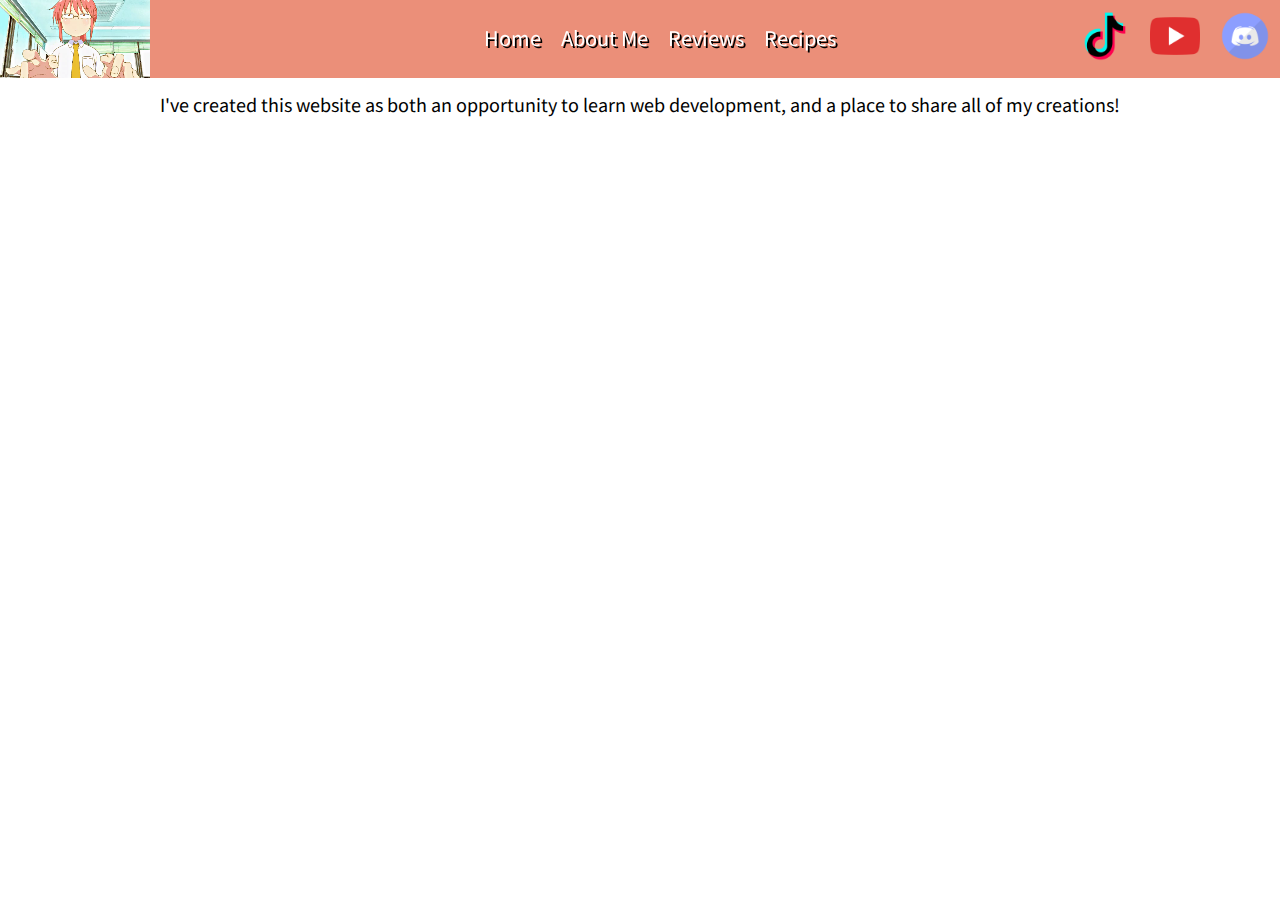
<file: index.html>
<!DOCTYPE html>
<html>
  
<head>
  <title>Blake's Website</title>
  <link rel="preconnect" href="https://fonts.googleapis.com">
  <link rel="preconnect" href="https://fonts.gstatic.com" crossorigin>

  <link href="https://fonts.googleapis.com/css2?family=Noto+Sans+JP&family=Open+Sans:ital,wght@0,300..800;1,300..800&display=swap" rel="stylesheet">
  <link href="./globalcss/global.css" rel="stylesheet" >
  <link href="./globalcss/header.css" rel="stylesheet" >
  <link href="./index.css" rel="stylesheet" >
</head>
<body>
  <header>
    <div>
      <video autoplay muted loop id="kobayashi-typing" src="./images/kobayashityping.mp4" alt="Picture of Miss Kobayshi"></video>
    </div>
      <nav class="nav_background">
        <ul>
          <li><a href="/">Home</a></li>
          <li><a href="./aboutme/aboutme.html">About Me</a></li>
          <li><a href="./reviews/home.html">Reviews</a></li>
          <li><a href="./recipes/home.html">Recipes</a></li>
        </ul>
      </nav>  
    <nav class="nav_social">
      <ul>
        <li><a href="https://www.tiktok.com/@theblakesama" target="_blank"><img class="social_media_icons" src="./images/icons/tiktok.png" alt="TikTok icon"></a></li>
        <li><a href="https://www.youtube.com/channel/UCnR93KHPxP8_eKQBZ5_vh8A" target="_blank"><img class="social_media_icons" src="./images/icons/youtube.png" alt="YouTube icon"></a></li>
        <li><a href="https://discord.gg/truck-kun"target="_blank"><img class="social_media_icons" src="./images/icons/discord.png" alt="Discord icon"></a></li>
      </ul>
    </nav>
  </header>
  <div class="center">
    <h1>
      Welcome to Blake's corner of the internet!
    </h1>
    <p>
     I've created this website as both an opportunity to learn web development, and a place to share all of my creations!
    </p>
  </div>
  <div>
    <video class="lucky-star" autoplay loop muted src="https://media.tenor.com/xGbzcBL9rVYAAAPo/lucky-star-intro-lucky-star.mp4">Video could not be displayed</video>
  </div>
  
</body>

</html>
</file>
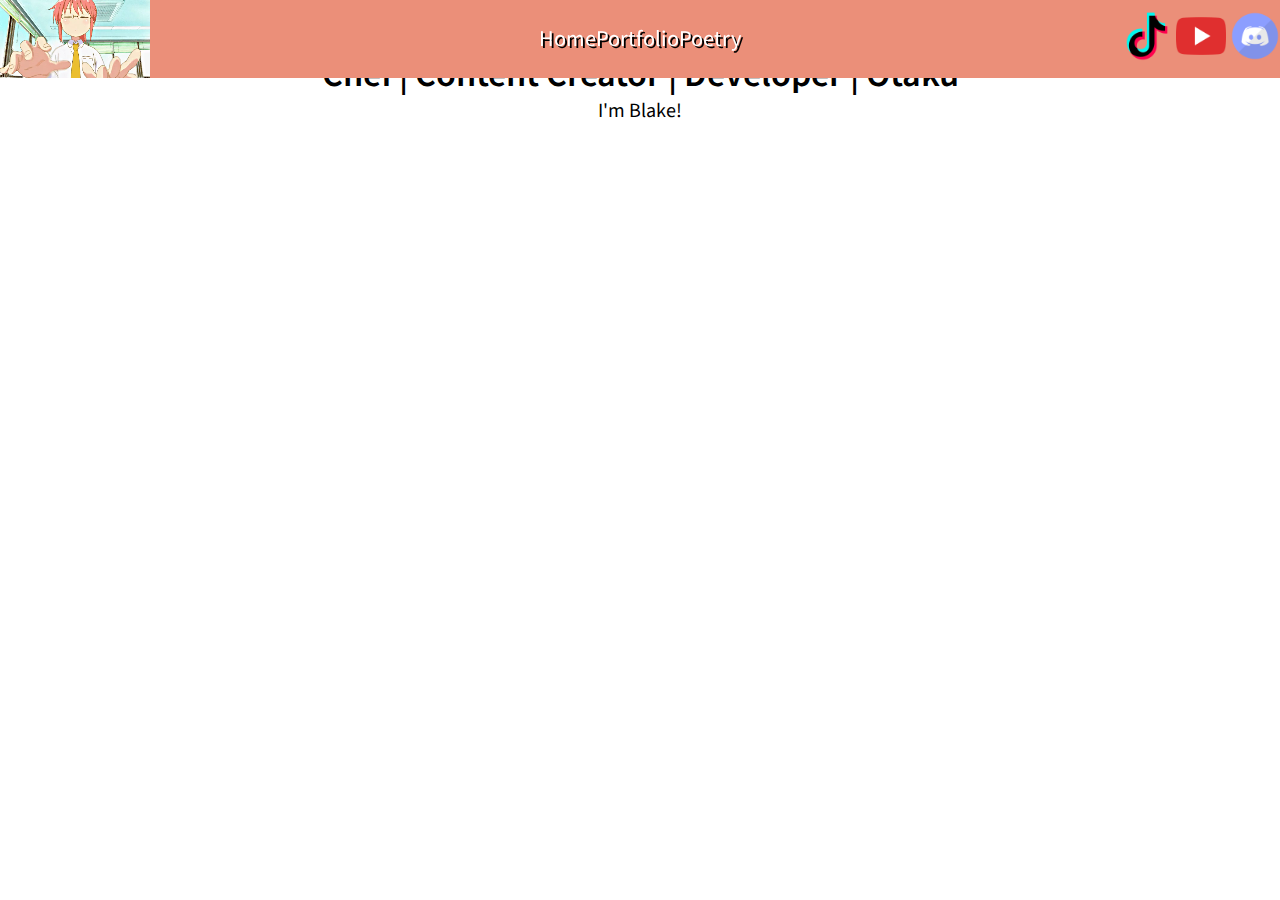
<file: aboutme/aboutme.html>
<!DOCTYPE html>
<html>

<head>
  <title>Who is Blake?</title>
  <link rel="preconnect" href="https://fonts.googleapis.com">
  <link rel="preconnect" href="https://fonts.gstatic.com" crossorigin>
  
  <link href="https://fonts.googleapis.com/css2?family=Noto+Sans+JP&family=Open+Sans:ital,wght@0,300..800;1,300..800&display=swap" rel="stylesheet">
  <link href="../globalcss/global.css" rel="stylesheet" >
  <link href="../globalcss/header.css" rel="stylesheet" >
  <link href="./aboutme.css" rel="stylesheet" >
</head>

<header>
  <div>
    <video autoplay muted loop id="kobayashi-typing" src="../images/kobayashityping.mp4" alt="Picture of Miss Kobayshi"></video>
  </div>
    <nav class="nav_background">
      <a href="../index.html">Home</a>
      <a href="./aboutme.html">Portfolio</a>
      <a href="./reviews/home.html">Poetry</a>
    </nav>  
    <div>
      <a href="https://www.tiktok.com/@theblakesama" target="_blank"><img class="social_media_icons" src="../images/icons/tiktok.png" alt="TikTok icon"></a>
      <a href="https://www.youtube.com/channel/UCnR93KHPxP8_eKQBZ5_vh8A" target="_blank"><img class="social_media_icons" src="../images/icons/youtube.png" alt="YouTube icon"></a>
      <a href="https://discord.gg/BNUByJ9fAh" target="_blank"><img class="social_media_icons" src="../images/icons/discord.png" alt="Discord icon"></a>
    </div>
</header>

<body>
  <div>
    <h1  class="center" id="main-title">
      Blake-sama <br>
      Chef | Content Creator | Developer | Otaku
    </h1>
    <p  class="center">
     I'm Blake!
    </p>
  </div>
</body>

</html>
</file>
<file: globalcss/global.css>
* {
  font-family:  "Noto Sans JP", "Times New Roman";
  font-optical-sizing: auto;
  font-style: normal;
  font-size: 18px;
  line-height: 1.5;
}

.center {
  margin: 0 auto;
  text-align: center;
  align-content: center;
  vertical-align: middle;
}

.right {
  margin: 0 auto;
  text-align: right;
  align-content: center;
  vertical-align: middle;
  padding-right: 25px;
}

.left {
  margin: 0 auto;
  text-align: left;
  align-content: center;
  vertical-align: middle;
  padding-left: 25px;
}

body {
  margin: 0;
  width: 100vw;
  height: auto;
  overflow-x: auto;
  overflow-y: auto;
}

h1 {
  font-weight: 600;
  font-size: 32px;
}
</file>
<file: globalcss/header.css>
header {
  display: flex;
  justify-content: space-between;
  align-items: center;
  background-color: #eb8f79;
  height: 78px;
  width: 100vw;
  overflow-x: auto;
  overflow-y: hidden;
  white-space: nowrap;
  position: absolute;
}

header nav ul {
  display: flex;
  list-style: none;
}

header nav ul li {
  padding: 0 10px;
}

nav a,
nav a:visited,
nav a:hover,
nav a:active {
  text-decoration: none;
  color: white;
  text-shadow: 2px 2px black;
  font-size: 20px;
}

.nav_background {
  display: flex;
  justify-content: center;
  align-items: center;
  position: absolute;
  top: 0;
  right: 0;
  left: 0;
  height: 75px;
}

.nav_social ul li {
  padding: 0 10px;
}

#kobayashi-typing {
  pointer-events: none;
  width: 150px;
}

.social_media_icons {
  width: 50px;
}
</file>
<file: index.css>
.lucky-star {
  width: 1280px;
  max-width: 100vw; /* Set maximum width */
  height: auto;
  display: block;
  margin: 0 auto;
}
</file>
<file: aboutme/aboutme.css>
#main-title {
}
</file>
